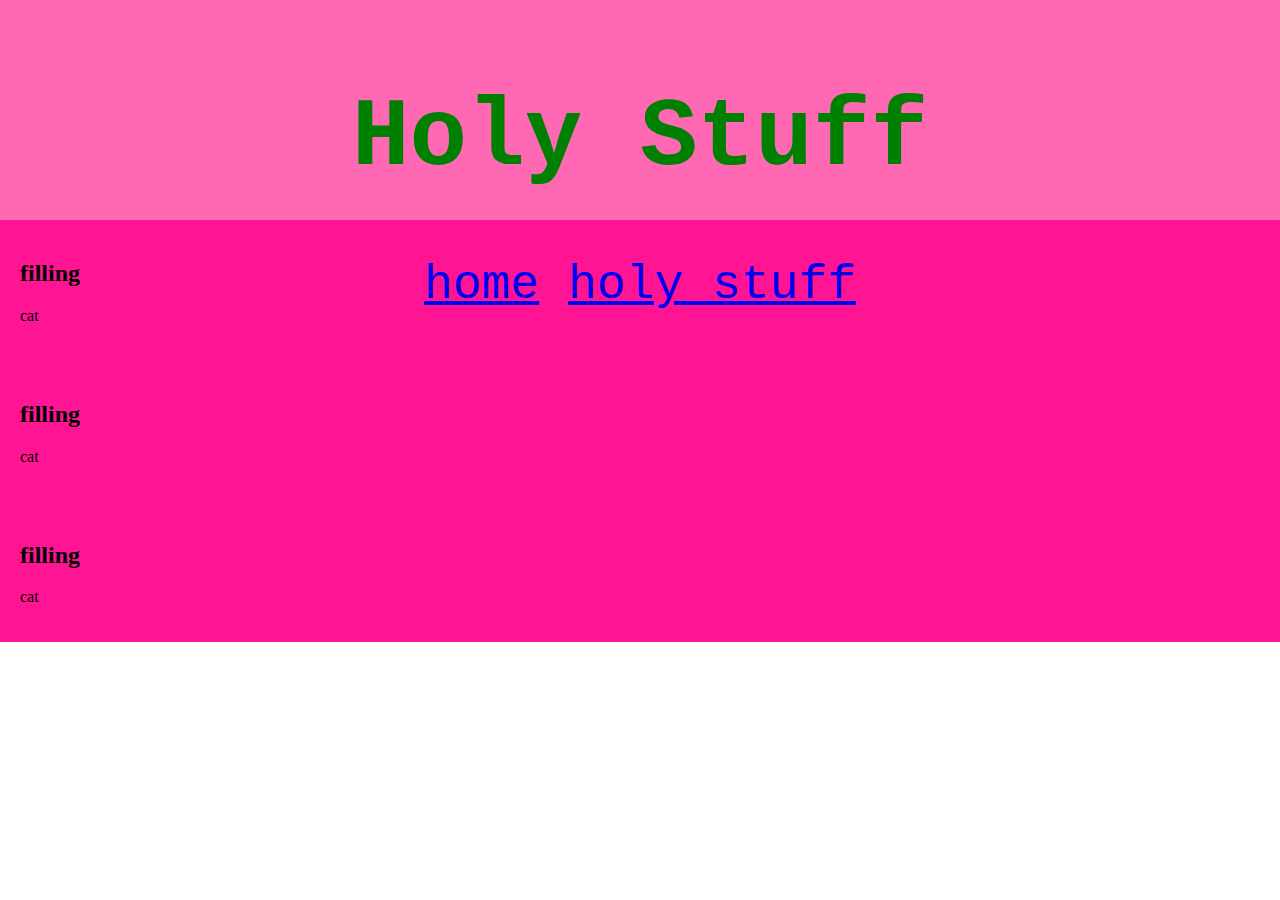
<file: av.html>
<!DOCTYPE html>
<html lang="en">

<head>
  <meta charset="utf-8">
  <meta name="viewport" content="width=device-width">
  <title>replit</title>
  <link href="style.css" rel="stylesheet" type="text/css" />
</head>

<body>
  <header> 
  <h1>Holy Stuff</h1>
  <!-- nav -->
    <nav>
  <div class="container">
    <div class="topnav">
    <a href="index.html">home</a>
    <a href="av.html"> holy stuff</a>
    </div>
  </div>
   </nav>
  </header>
  <!-- 
  backgrownd imiges
  -->
 
  
  <div id="imging4"></div>
  <section>
    <h2>filling</h2>
    <p>cat</p>
  </section>
 
  <div id="imging5"></div>
  <section>
     <h2>filling</h2>
    <p>cat</p>
  </section>

  <div id="imging6"></div>
  <section> 
    <h2>filling</h2>
    <p>cat</p>
  </section>
<footer></footer>

  
  
</body>

</html>
</file>
<file: style.css>
html {
  height: 100%;
  width: 100%;
}
/*banner */
header {
width: 100%;
height: 200px;
background-color: hotpink;
text-align: center;
color: green;
font-family: 'Courier New', Courier, monospace;
font-size: 3em;
padding-top: 20px;
}


body {
margin: 0;
}
/*section bars*/
section{
 width: 100%;
  background-color: deeppink;
  margin: auto;
  padding: 20px;
}
/*back grownd ings*/
#imging1 {
background-image: url(images/img1.jpg);
background-size: 100%;
max-width: 100%;
height: 300px;
background-attachment: fixed;
}

#imging2 {
background-image: url(images/img1.jpg);
background-size: 100%;
max-width: 100%;
height: 300px;
background-attachment: fixed;
}

#imging3 {
background-image: url(images/img1.jpg);
background-size: 100%;
max-width: 100%;
height: 300px;
background-attachment: fixed;
}
</file>
